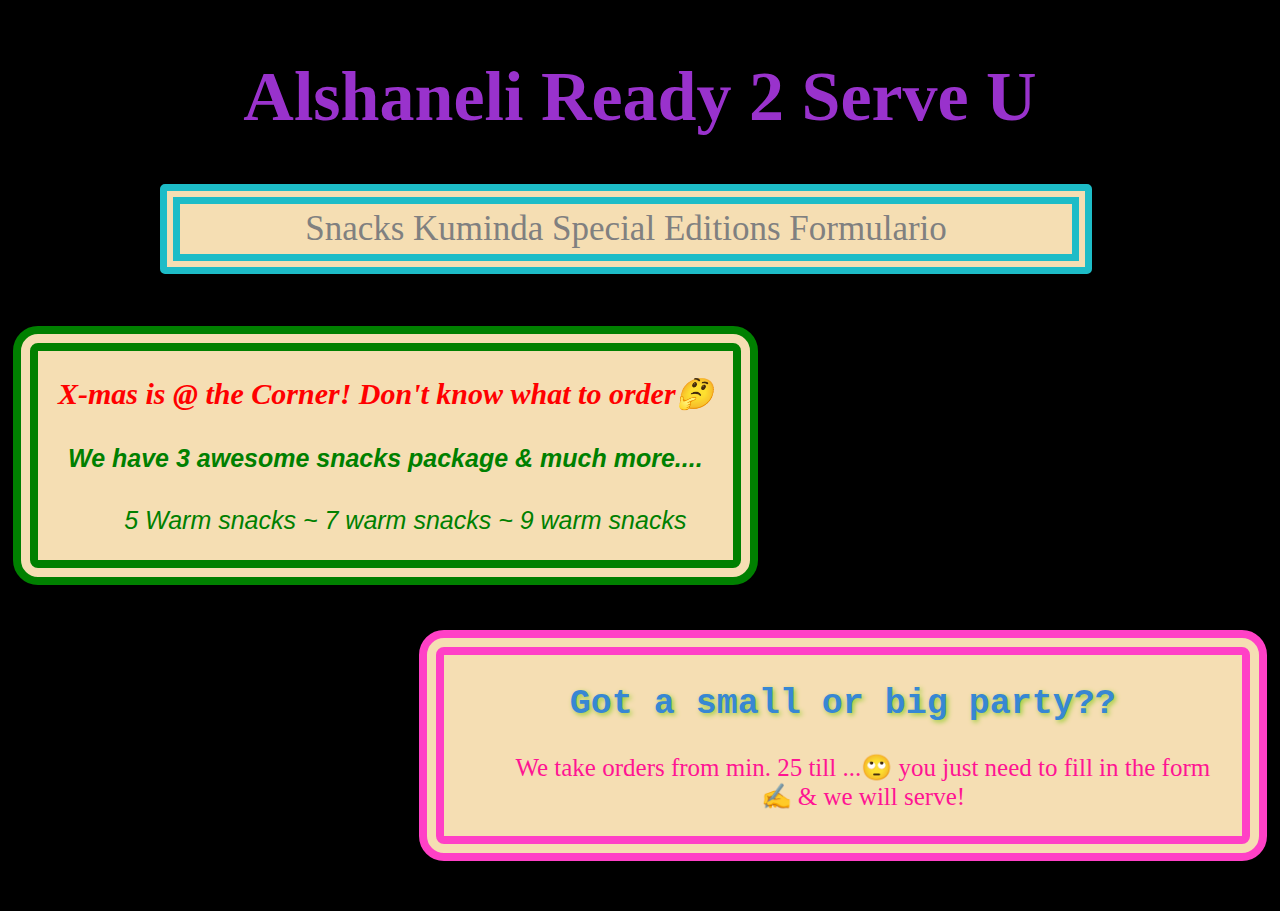
<file: Opdracht Hackathon/Index.html>
<!DOCTYPE html>
<html>

<head>
    <meta name="author" content="ArubianCryptoLady">
    <meta name="keywords" content="HTML, meet, winc-academy, web developer">
    <meta name="viewport" content="width=device-width, initial-scale=1.0">

    <title> Alshaneli </title>
    <link rel="stylesheet" href="Css+style/style.css">
</head>

<body>
    <div claas="container">
        <header>
            <H1> Alshaneli Ready 2 Serve U</H1>
            <div class="nav">
                <nav>
                    <a href="Snacks.html" target="_blank">Snacks</a>
                    <a href="Kuminda.html" target="_blank">Kuminda</a>
                    <a href="Special Editions.html" target="_blank">Special Editions</a>
                    <a href="Formulario.html" target="_blank">Formulario</a>
                </nav>
            </div>
        </header>
        <main>
            <div class="box-1">
                <article>
                    <h2>X-mas is @ the Corner! Don't know what to order🤔</h2>
                    <h4> We have 3 awesome snacks package & much more....</h4>
                    <ul>
                        5 Warm snacks ~
                        7 warm snacks ~
                        9 warm snacks
                    </ul>
                </article>
            </div>
            <div class="box-2">
                <article>
                    <h2>Got a small or big party??</h2>
                    <ul>
                        We take orders from min. 25 till ...🙄 you just need to fill in the form ✍
                        & we will serve!
                    </ul>
                </article>
            </div>
        </main>
    </div>
</body>

</html>
</file>
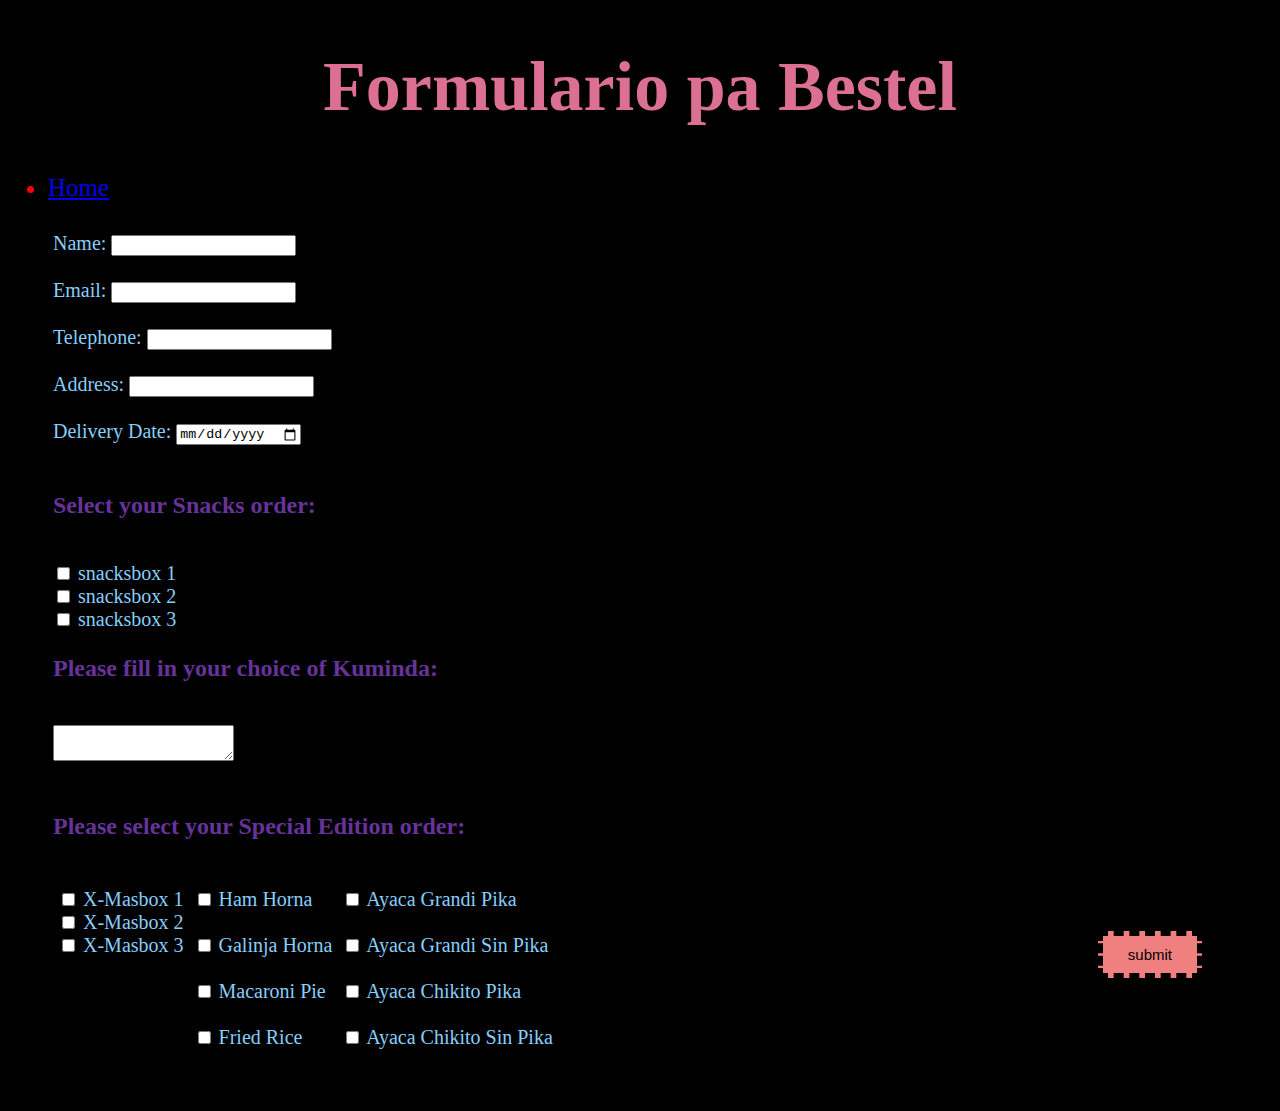
<file: Opdracht Hackathon/Formulario.html>
<!DOCTYPE html>
<html>

<head>
    <title> Formulario </title>
    <link rel="stylesheet" href="Css+style/style form.css">
</head>

<body>
    <header>
        <h1>Formulario pa Bestel</h1>
    </header>
    <nav>
        <ul>
            <li><a href="Index.html">Home</a></li>
        </ul>
    </nav>

    <div class="Content">
        <form class="my-form" method="Post" data-netlify="true">

            <label>Name: </label>
            <input type="text" name="name"><br><br>

            <label>Email: </label>
            <input type="text" name="email"><br><br>

            <label>Telephone: </label>
            <input type="tel" name="Telephone"><br><br>

            <label>Address: </label>
            <input type="Adres" name="Address"><br><br>

            <label for="delivery day"> Delivery Date:</label>
            <input type="date" id="delivery" name="delivery"><br><br>
            <br>
            <h2> Select your Snacks order:</h2><br>
            <input type="checkbox" id="Snacks1" name="snacks1" value="snacksbox">
            <label for="snacks"> snacksbox 1</label><br>
            <input type="checkbox" id="snacks2" name="snacks2" value="snacksbox">
            <label for="snacks2"> snacksbox 2</label><br>
            <input type="checkbox" id="snacks3" name="snacks3" value="snacksbox">
            <label for="snacks3"> snacksbox 3</label><br>
            <br>
            <h2> Please fill in your choice of Kuminda:</h2><br>
            <textarea name="message"></textarea><br><br>
            <br>

            <h2> Please select your Special Edition order:</h2><br>

            <div class="block">
                <input type="checkbox" id="X-Mas1" name="X-Mas1" value="X-Masbox">
                <label for="X-Mas"> X-Masbox 1</label><br>
                <input type="checkbox" id="X-Mas2" name="X-Mas2" value="X-Masbox">
                <label for="X-Mas2"> X-Masbox 2</label><br>
                <input type="checkbox" id="X-Mas3" name="X-Mas3" value="X-Masbox">
                <label for="X-Mas3"> X-Masbox 3</label><br><br>
            </div>
            <div class="block">
                <input type="checkbox" id="Ham Horna" name="Ham Horna" value="X-Mas Dish">
                <label for="Ham Horna"> Ham Horna</label><br><br>
                <input type="checkbox" id="Galinja Horna" name="Galinja Horna" value="X-Mas Dish">
                <label for="Galinja Horna"> Galinja Horna</label><br><br>
                <input type="checkbox" id="Macaroni Pie" name="Macaroni Pie" value="X-Mas Dish">
                <label for="Macaroni Pie"> Macaroni Pie</label><br><br>
                <input type="checkbox" id="Fried Rice" name="Fried Rice" value="X-Mas Dish">
                <label for="Fried Rice"> Fried Rice</label><br><br>
            </div>
            <div class="block">
                <input type="checkbox" id="Ayaca Grandi Pika" name="Ayaca Grandi Pika" value="X-Mas">
                <label for="Ayaca Grandi Pika"> Ayaca Grandi Pika</label><br><br>
                <input type="checkbox" id="Ayaca Grandi Sin Pika" name="Ayaca Grandi Sin Pika" value="X-Mas">
                <label for="Ayaca Grandi Sin Pika"> Ayaca Grandi Sin Pika</label><br><br>
                <input type="checkbox" id="Ayaca Chikito Pika" name="Ayaca Chikito Pika" value="X-Mas">
                <label for="Ayaca Chikito Pika"> Ayaca Chikito Pika</label><br><br>
                <input type="checkbox" id="Ayaca Chikito Sin Pika" name="Ayaca Chikito Sin Pika" value="X-Mas">
                <label for="Ayaca Chikito Sin Pika"> Ayaca Chikito Sin Pika</label><br><br>
            </div>
            <br>
            <input class="button" type="submit" value="submit" name=" ">
        </form>
    </div>
</body>

</html>
</file>
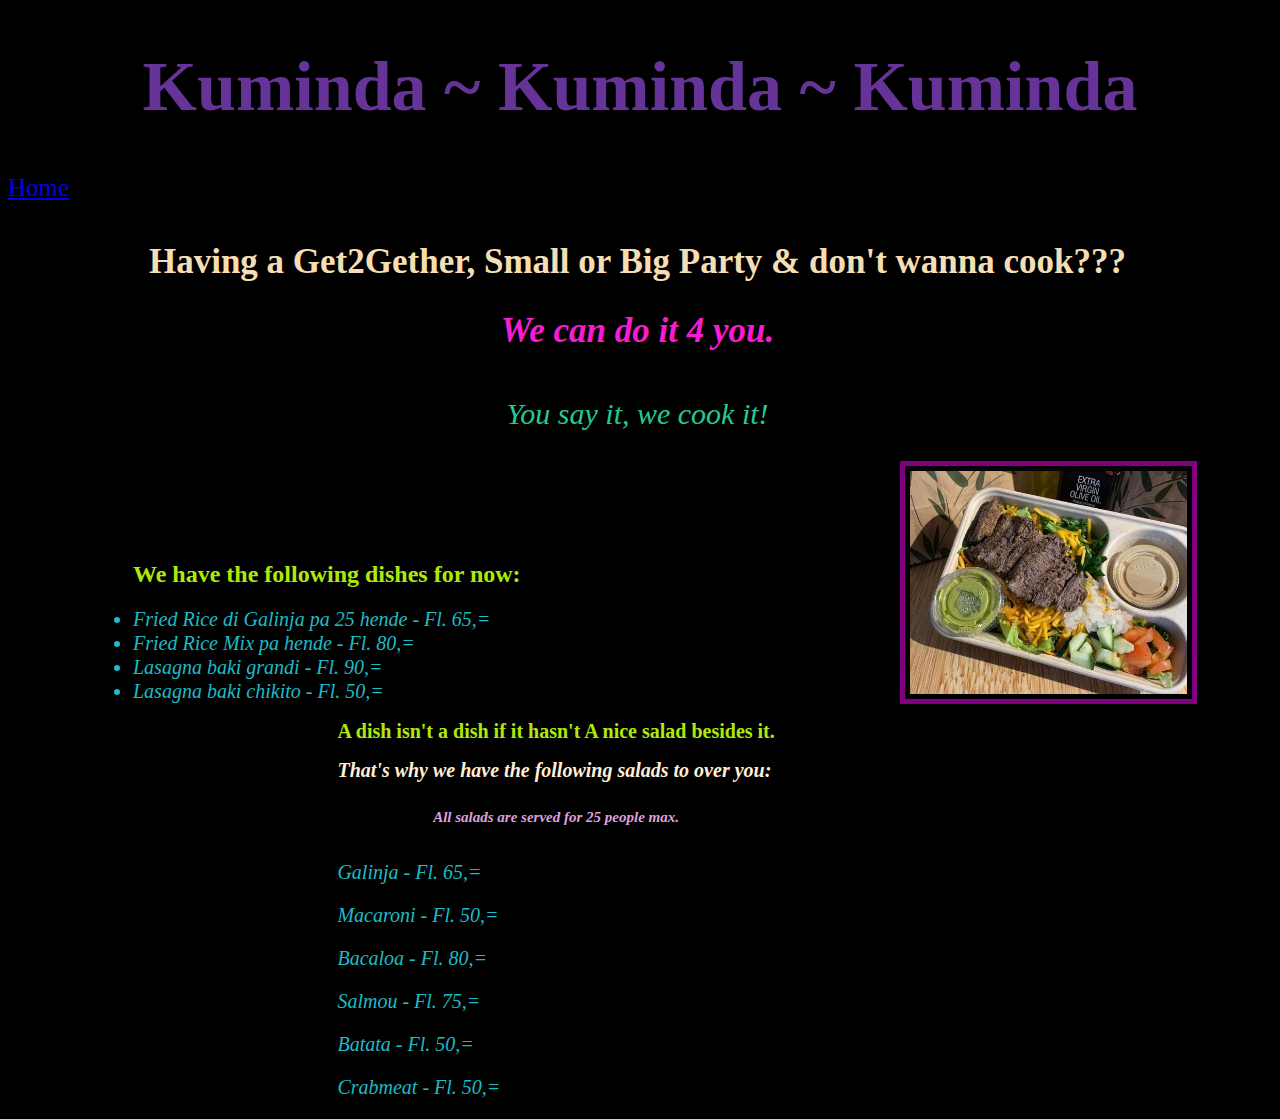
<file: Opdracht Hackathon/Kuminda.html>
<!DOCTYPE html>
<html>

<head>
    <meta name="author" content="ArubianCryptoLady">
    <meta name="keywords" content="HTML, meet, winc-academy, web developer">
    <meta name="viewport" content="width=device-width, initial-scale=1.0">

    <title> Kuminda </title>
    <link rel="stylesheet" href="Css+style/style kuminda.css">
</head>

<body>
    <header>
        <h1>Kuminda ~ Kuminda ~ Kuminda</h1>
    </header>

    <li><a href="Index.html">Home</a></li>

    <Main>
        <div class="container">
            <div class="box-1">
                <h2>Having a Get2Gether, Small or Big Party & don't wanna cook???</h2>
                <h4>We can do it 4 you.</h4>
                <p>You say it, we cook it!</p>
            </div>
            <div class="box-2">
                <article>
                    <H2> We have the following dishes for now:</H2>
                    <li>Fried Rice di Galinja pa 25 hende - Fl. 65,=
                    <li>Fried Rice Mix pa hende - Fl. 80,=
                    <li>Lasagna baki grandi - Fl. 90,=
                    <li>Lasagna baki chikito - Fl. 50,=
                </article>
            </div>

            <img src="kuminda.jpeg">

            <div class="box-3">
                <article>
                    <h2>A dish isn't a dish if it hasn't A nice salad besides it.</h2>
                    <h4>That's why we have the following salads to over you:</h4>
                </article>
                <h6> All salads are served for 25 people max.</h6>
                <p>Galinja - Fl. 65,=</p>
                <p>Macaroni - Fl. 50,=</p>
                <p>Bacaloa - Fl. 80,=</p>
                <p>Salmou - Fl. 75,=</p>
                <p>Batata - Fl. 50,=</p>
                <p>Crabmeat - Fl. 50,=</p>
            </div>
        </div>
    </Main>
</body>

</html>
</file>
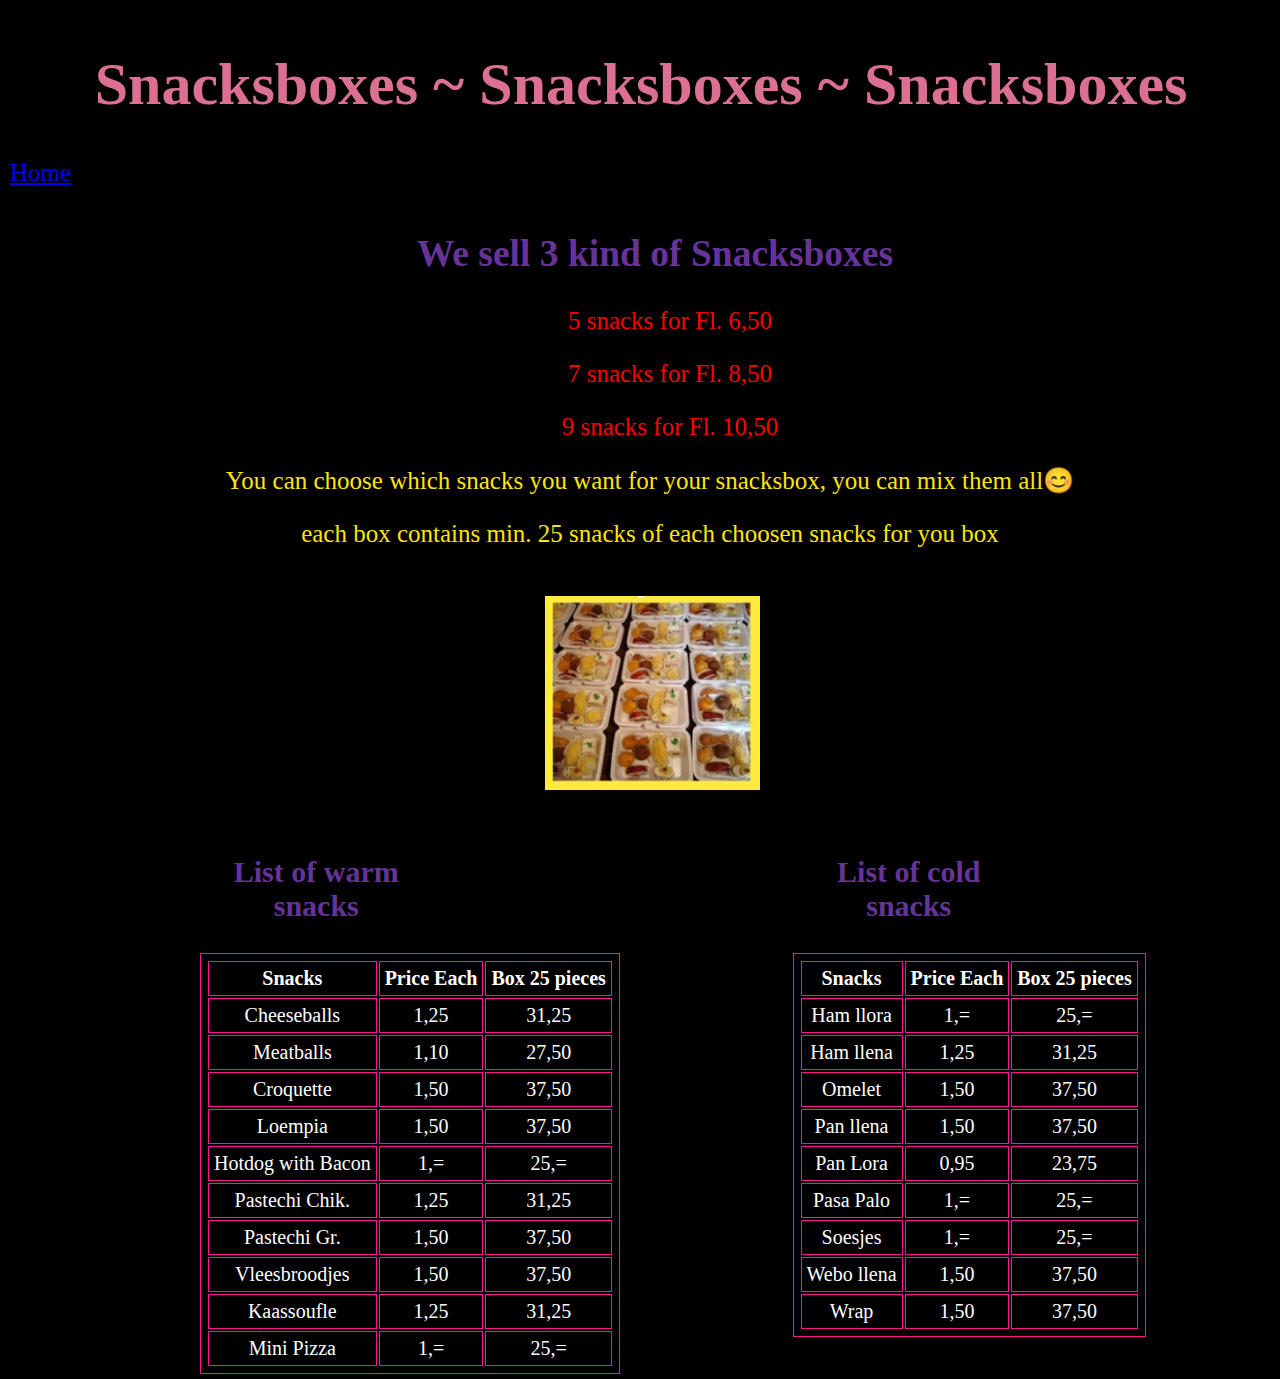
<file: Opdracht Hackathon/Snacks.html>
<!DOCTYPE html>
<html>

<head>
    <meta name="author" content="ArubianCryptoLady">
    <meta name="keywords" content="HTML, meet, winc-academy, web developer">
    <meta name="viewport" content="width=device-width, initial-scale=1.0">

    <title> Snacks </title>
    <link rel="stylesheet" href="Css+style/style snacks.css">
</head>

<body>
    <header>
        <h1>Snacksboxes ~ Snacksboxes ~ Snacksboxes</h1>
    </header>

    <li><a href="Index.html">Home</a></li>

    <Main>
        <div class="container">
            <div class="box-1">
                <article>
                    <H2> We sell 3 kind of Snacksboxes</H2>
                    <ul> 5 snacks for Fl. 6,50</ul>
                    <ul> 7 snacks for Fl. 8,50</ul>
                    <ul> 9 snacks for Fl. 10,50</ul>
                </article>
                <p>You can choose which snacks you want for your snacksbox, you can mix them all😊 </p>
                <p>each box contains min. 25 snacks of each choosen snacks for you box</p><br>
            </div>
            <div class="box-2">
                <img src="snacks.jpeg">
            </div>
            <div class="block">
                <H3>List of warm snacks</H3>
                <table>
                    <tr>
                        <th>Snacks</th>
                        <th>Price Each</th>
                        <th>Box 25 pieces</th>
                    </tr>
                    <tr>
                        <td>Cheeseballs</td>
                        <td> 1,25</td>
                        <td> 31,25</td>
                    </tr>
                    <tr>
                        <td>Meatballs</td>
                        <td> 1,10</td>
                        <td> 27,50</td>
                    </tr>
                    <tr>
                        <td>Croquette</td>
                        <td> 1,50</td>
                        <td> 37,50</td>
                    </tr>
                    <tr>
                        <td>Loempia</td>
                        <td> 1,50</td>
                        <td> 37,50</td>
                    </tr>
                    <tr>
                        <td>Hotdog with Bacon</td>
                        <td> 1,=</td>
                        <td> 25,=</td>
                    </tr>
                    <tr>
                        <td>Pastechi Chik.</td>
                        <td> 1,25</td>
                        <td> 31,25</td>
                    </tr>
                    <tr>
                        <td>Pastechi Gr.</td>
                        <td> 1,50</td>
                        <td> 37,50</td>
                    </tr>
                    <tr>
                        <td>Vleesbroodjes</td>
                        <td> 1,50</td>
                        <td> 37,50</td>
                    </tr>
                    <tr>
                        <td>Kaassoufle</td>
                        <td> 1,25</td>
                        <td> 31,25</td>
                    </tr>
                    <tr>
                        <td>Mini Pizza</td>
                        <td> 1,=</td>
                        <td> 25,=</td>
                    </tr>
                </table>
            </div>
            <div class="block">
                <H3>List of cold snacks</H3>

                <table>
                    <tr>
                        <th>Snacks</th>
                        <th>Price Each</th>
                        <th>Box 25 pieces</th>
                    </tr>
                    <tr>
                        <td>Ham llora</td>
                        <td> 1,=</td>
                        <td> 25,=</td>
                    </tr>
                    <tr>
                        <td>Ham llena</td>
                        <td> 1,25</td>
                        <td> 31,25</td>
                    </tr>
                    <tr>
                        <td>Omelet</td>
                        <td> 1,50</td>
                        <td> 37,50</td>
                    </tr>
                    <tr>
                        <td>Pan llena</td>
                        <td> 1,50</td>
                        <td> 37,50</td>
                    </tr>
                    <tr>
                        <td>Pan Lora</td>
                        <td> 0,95</td>
                        <td> 23,75</td>
                    </tr>
                    <tr>
                        <td>Pasa Palo</td>
                        <td> 1,=</td>
                        <td> 25,=</td>
                    </tr>
                    <tr>
                        <td>Soesjes</td>
                        <td> 1,=</td>
                        <td> 25,=</td>
                    </tr>
                    <tr>
                        <td>Webo llena</td>
                        <td> 1,50</td>
                        <td> 37,50</td>
                    </tr>
                    <tr>
                        <td>Wrap</td>
                        <td> 1,50</td>
                        <td> 37,50</td>
                    </tr>
                </table>
            </div>
        </div>
    </Main>
</body>

</html>
</file>
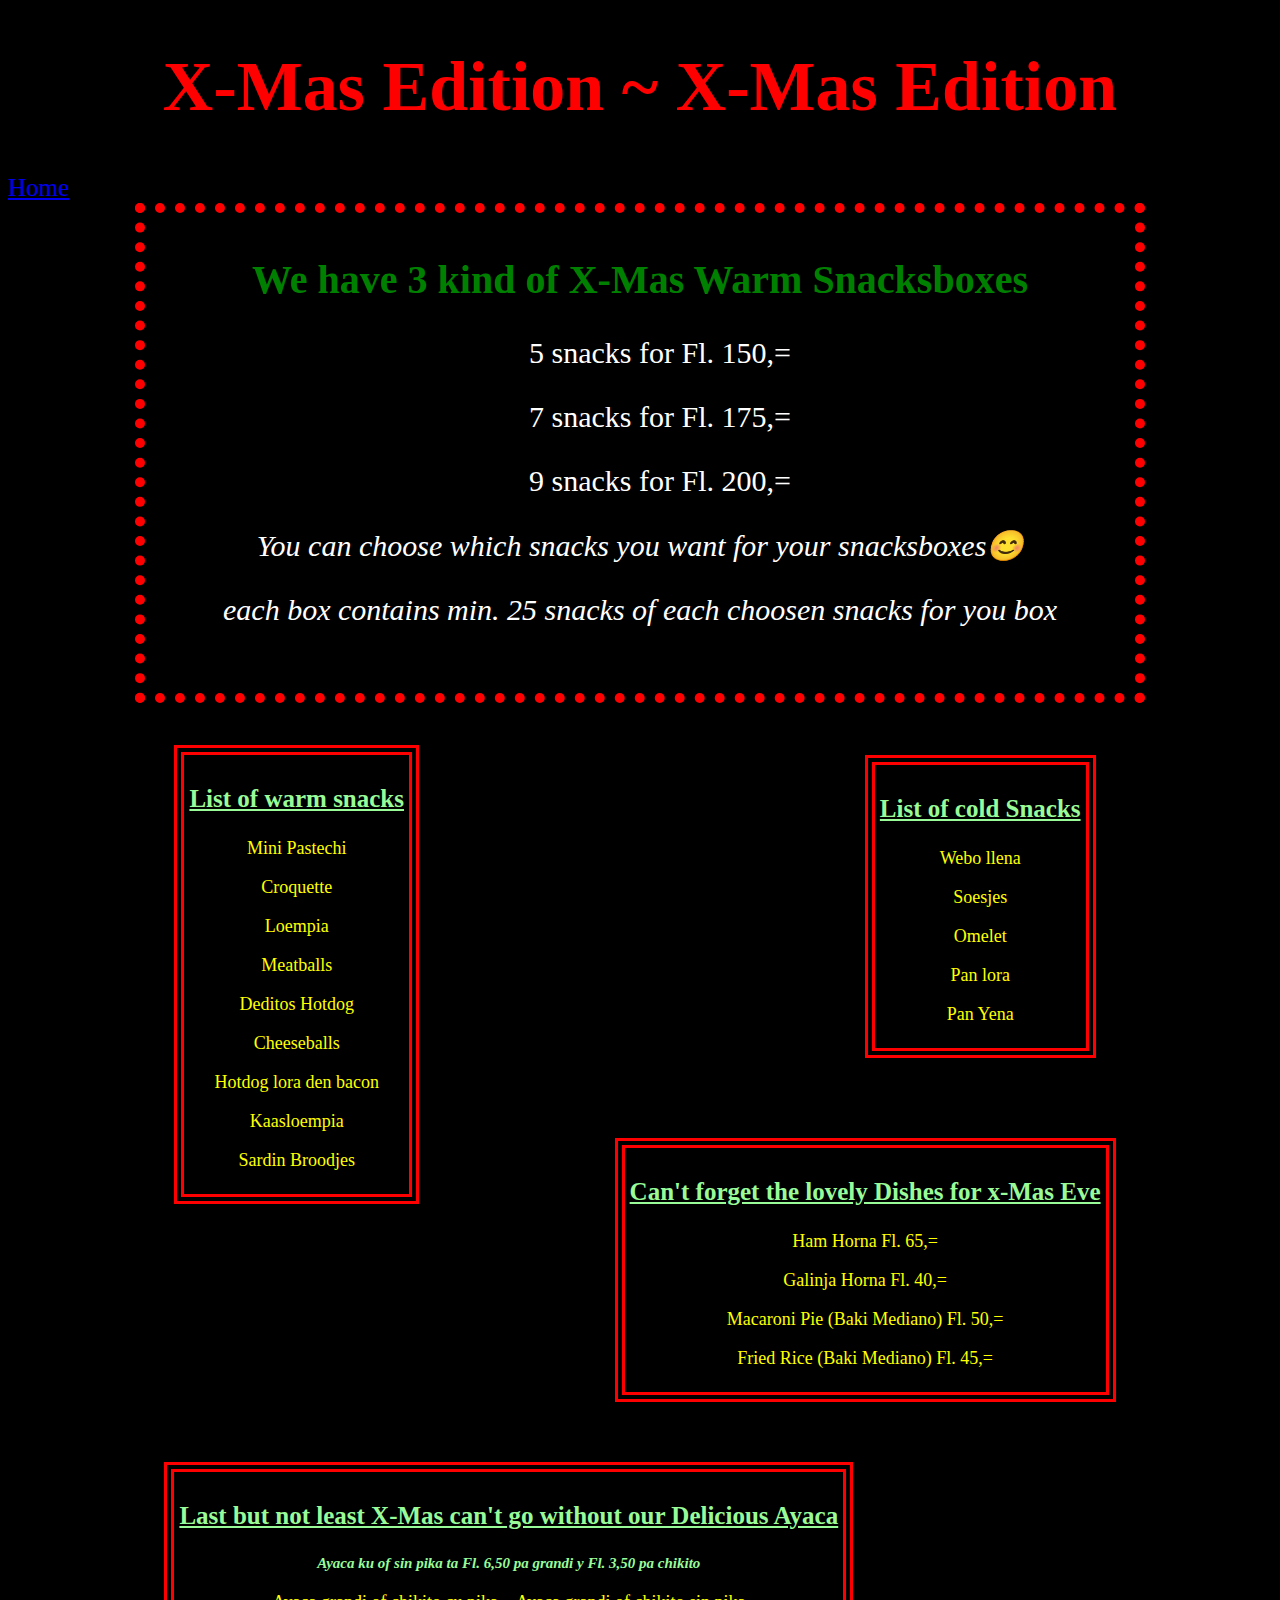
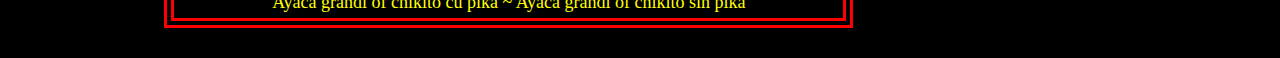
<file: Opdracht Hackathon/Special Editions.html>
<!DOCTYPE html>
<html>

<head>
    <meta name="author" content="ArubianCryptoLady">
    <meta name="keywords" content="HTML, meet, winc-academy, web developer">
    <meta name="viewport" content="width=device-width, initial-scale=1.0">

    <title> Special Edition </title>
    <link rel="stylesheet" href="Css+style/style spec Edit.css">
</head>

<body>
    <header>
        <h1>X-Mas Edition ~ X-Mas Edition</h1>
    </header>

    <li><a href="Index.html">Home</a></li>

    <Main>
        <div class="container">
            <div class="box-1">
                <article>
                    <H2> We have 3 kind of X-Mas Warm Snacksboxes</H2>
                    <ul>5 snacks for Fl. 150,=</ul>
                    <ul>7 snacks for Fl. 175,=</ul>
                    <ul>9 snacks for Fl. 200,=</ul>
                </article>
                <p>You can choose which snacks you want for your snacksboxes😊</p>
                <p>each box contains min. 25 snacks of each choosen snacks for you box</p><br>
            </div>
            <div class="box-2">
                <H3>List of warm snacks</H3>
                <article>
                    <p>Mini Pastechi</p>
                    <p>Croquette</p>
                    <p>Loempia</p>
                    <p>Meatballs</p>
                    <p>Deditos Hotdog</p>
                    <p>Cheeseballs</p>
                    <p>Hotdog lora den bacon</p>
                    <p>Kaasloempia</p>
                    <p>Sardin Broodjes</p>
                </article>
            </div>
            <div class="box-3">
                <H3>List of cold Snacks</H3>
                <article>
                    <p>Webo llena</p>
                    <p>Soesjes</p>
                    <p>Omelet</p>
                    <p>Pan lora</p>
                    <p>Pan Yena</p>
                </article>
            </div>
            <div class="box-4">
                <H3>Can't forget the lovely Dishes for x-Mas Eve</H3>
                <article>
                    <p>Ham Horna Fl. 65,=</p>
                    <p>Galinja Horna Fl. 40,=</p>
                    <p>Macaroni Pie (Baki Mediano) Fl. 50,=</p>
                    <p>Fried Rice (Baki Mediano) Fl. 45,=</p>
                </article>
            </div>
            <div class="box-5">
                <H3>Last but not least X-Mas can't go without our Delicious Ayaca</H3>
                <h4>Ayaca ku of sin pika ta Fl. 6,50 pa grandi y Fl. 3,50 pa chikito</h4>
                <article>
                    Ayaca grandi of chikito cu pika ~
                    Ayaca grandi of chikito sin pika
                </article>
            </div>
        </div>
    </Main>
</body>

</html>
</file>
<file: Opdracht Hackathon/Css+style/style.css>
body{
    background-color: black;
}

header{
    margin: auto;
    Padding: 2px;
    font-size: 35px;
    color: darkorchid;   
    text-align: center;
}

.container{
    margin: 1px 3px;
    padding: 0px 3px;
}

a{
    color: grey;
    text-decoration: None;
}

a:hover{
    color: yellow;
}

.nav{ 
    Margin-left: 150px;
    margin-right: 150px;
    border: 20px rgb(29, 188, 199) double;
    border-radius: 5px;
    padding: 5px;
    max-width: 70%;
    background-color: wheat;
}

.box-1 h2{
    font-size: 30px;
    font-family:Verdana, Geneva, Tahoma, serif;
    color: red;
}

.box-1{
    margin-top: 50px;
    margin-left: 5px;
    border: 25px green double;
    border-radius: 25px;
    padding: 0 20px;
    max-width: 60%;
    float: left;
    background-color: wheat;
    color: green;
    text-align: center;
    font-size: 25px;
    font-style: italic;
    font-family:-apple-system, BlinkMacSystemFont, 'Segoe UI', Roboto, Oxygen, Ubuntu, Cantarell, 'Open Sans', 'Helvetica Neue', sans-serif; 
}  

.box-2 h2{
    font-size: 35px;
    font-family:"Lucida Handwriting", "Courier New", monospace;
    color:rgb(55, 135, 211);
    text-shadow: 2px 2px 5px yellowgreen;
}

.box-2{
    margin-top: 45px;
    margin-bottom: 50px;
    margin-right: 5px;
    border: 25px rgb(255, 64, 198) double;
    border-radius: 25px;
    padding: 0 20px;
    max-width: 60%;
    float: right;
    background-color:wheat;
    color:deeppink;
    text-align: center;
    font-size: 25px;
    font-family:"Copperplate"; 
}
</file>
<file: Opdracht Hackathon/Css+style/style form.css>
body{
    background-color: black;
}

header{
    font-size: 35px;
    text-align: center;
    color: palevioletred;   
    margin: 1px;
}

h2{
    margin-top: 1px;
    font-size: 24px;
    font-family:'Gill Sans', 'Gill Sans MT', Calibri, 'Trebuchet MS', serif;
    color:rebeccapurple;
}

Ul,li{
    color: red;
    font-size: 25px;
    font-family: cursive;
}

.my-form{
    margin-left: 35px;
    margin-right: 35px;
    padding: 5px 10px;
    color: lightskyblue;
    font-size: 20px;
}

.block{
    margin-bottom: 35px;
    padding: 5px;
    float: left;
    max-width: 33.3%;
    float: left;
    color: lightskyblue;
    box-sizing: border-box;
}

.my-form input[type="submit"]{
    margin: 25px;
    border: dashed 5px;
    padding: 10px 25px;
    float: right;
    background-color: lightcoral;
    font-size: 15px;
    color: black;   
}

.my-form input[type="submit"]:hover{
    background-color: purple;
    color:greenyellow;
}
</file>
<file: Opdracht Hackathon/Css+style/style kuminda.css>
body{
    background-color: black;
}

header{
    font-size: 35px;
    color: rebeccapurple;   
    margin: auto;
    text-align: center;
}

li{
    color: red;
    font-size: 25px;
    font-family: cursive;
}

img{
    margin: 0 35px; 
    border: 5px purple solid;
    padding: 5px;
    float: right;
    max-width: 25%;
}

*{
    box-sizing: border-box;
}

.container{
    margin-left: 20px;
    margin-right: 20px;
    border: 20px;
    padding: 15px;
    padding-right: 20px;
    max-width: auto;         
}

.box-1 h2{
    margin-top: 25px;
    font-family:'Gill Sans', 'Gill Sans MT', Calibri, 'Trebuchet MS', serif;
    font-size: 35px;
    color: wheat;
    text-align: center;
}

.box-1 h4{
    margin-top: 1px;
    font-style: italic;
    font-family: "Garamond";
    font-size: 35px;
    color: rgb(247, 27, 210);
    text-align: center;
}

.box-1 p{
    font-family: "Garamond";
    font-style: italic;
    font-size: 30px;
    color: rgb(36, 201, 146);
    text-align: center;
}

.box-2{
    float: left;
    margin: 0 45px;
    padding: 0 45px;
    max-width: 50%;
}

.box-2 h2{
    margin-top: 100px;
    font-family:'Gill Sans', 'Gill Sans MT', Calibri, 'Trebuchet MS', serif;
    color: rgb(174, 233, 10);
}

.box-2 li{
    margin-top: 1px;
    font-family:"Comforter Brush script=latin rev=2";
    font-style: italic;
    font-size: 20px;
    color: rgb(29, 188, 199);
}

.box-3{
    float: right;
    margin: 0 45px;
    padding: 0 45px;
    max-width: 50%;
}

.box-3 h2{
    font-family:'Gill Sans', 'Gill Sans MT', Calibri, 'Trebuchet MS', serif;
    font-size: 20px;
    color: rgb(174, 233, 10);
}

.box-3 h4{
    margin-top: 10px;
    font-family:'Gill Sans', 'Gill Sans MT', Calibri, 'Trebuchet MS', serif;
    font-style: italic;
    font-size: 20px;
    color: papayawhip;
}

.box-3 h6{
    margin-top: 10px;
    font-family:'Gill Sans', 'Gill Sans MT', Calibri, 'Trebuchet MS', serif;
    font-style: italic;
    font-size: 15px;
    text-align: center;
    color: plum;                                                                                                                                                                                                                                                                                                                            
}

.box-3 p{
    margin-top: 1px;
    font-family:"Comforter Brush script=latin rev=2";
    font-style: italic;
    font-size: 20px;
    text-align: left;
    color:rgb(29, 188, 199);
}
</file>
<file: Opdracht Hackathon/Css+style/style snacks.css>
body{
    margin: 5px;
    border: 2px;
    padding: 5px;
    background-color: black;
}

header{
    margin-top: 10px;
    padding-left: 2px;
    font-size: 30px;
    color: palevioletred;   
    text-align: center;
}

img{
    margin-top: -50px;
    margin-right: 400px; 
    margin-left: 400px;
    Margin-bottom: 50px;
    padding-left: 100px;
    padding-right: 100px;
    max-width: 35%;
    min-height: 30%;
}

h2{
    margin-top: 1px;
    padding-left: 10px;
    font-family:'Gill Sans', 'Gill Sans MT', Calibri, 'Trebuchet MS', serif;
    color:rebeccapurple;
    text-align: center;
}

Ul,li{
    color: red;
    font-size: 25px;
    font-family: cursive;
}

h3{
    margin-top: 1px;
    margin-right: 100px;
    padding-right: 100px;
    font-family:Georgia, 'Times New Roman', Times, serif;
    font-size: 30px;
    color:rebeccapurple;
    text-align: center;
}

table, th, td {
    margin-top: 5px;
    border: 3px solid deeppink;
    border-width: 1px;
    padding: 5px;
    font-family: "Comforter Brush script=latin rev=2";
    font-size: 20px;
    text-align: center;
    color: white;
}

*{
    box-sizing: border-box;
}

.container{
    margin-left: 20px;
    margin-right: 20px;
    border: 20px;
    padding: 15px;
    padding-right: 20px;
    max-width: auto;         
}

.box-1{
    margin-top: 30px;
    margin-bottom: 25px;
    padding-left: 25px;
    padding-bottom: 20px;
    color:#fde508;
    text-align: center;
    text-decoration: italic;
    font-size: 25px;
    font-family:'Segoe UI';
    
}

.block{
    margin-top: 5px;
    border: 5px solid;
    padding-left: 150px;
    float: left;
    max-width: 50%;
    box-sizing: border-box;    
}
</file>
<file: Opdracht Hackathon/Css+style/style spec Edit.css>
body{
    background-color: black;
}

header{
    font-size: 35px;
    color: red;   
    margin: auto;
    text-align: center;
}

li{
    color: red;
    font-size: 25px;
    font-family: cursive;
}

*{
    box-sizing: border-box;
}

.container{
    max-width: 80%;
    margin: auto;
}

.box-1{
    Margin:1px;
    margin-bottom: 2px;
    border: 10px red dotted;
    padding: 10px;
    padding-bottom: 2px;
    color: #fff;
    text-align: center;
    font-size: 30px;
    font-family: "Garamond";    
}

.box-1 h2{
    font-size: 40px;
    font-family:'Gill Sans', 'Gill Sans MT', Calibri, 'Trebuchet MS', serif;
    color: green;
}

.box-1 p{
    font-style: italic;
    font-size: 30px;
}

.box-2{
    margin:40px;
    border: 10px red double;
    padding: 5px; 
    Float: left;
    max-width: 25%;
    text-align: center;   
    color: yellow;
    font-size: 18px;
    font-family: "brush script";   
}

.box-2 h3{
    font-size: 25px;
    font-family:'lobster', cursive;
    text-decoration: underline;
    color: palegreen;
}

.box-3 h3{
    font-size: 25px;
    font-family:'lobster', cursive;
    text-decoration: underline;
    color: palegreen;
}

.box-3{
    margin:50px;
    border: 10px red double;
    padding: 5px; 
    Float: right;
    max-width: 25%;
    text-align: center;   
    color: yellow;
    font-size: 18px;
    font-family: "brush script";   
}

.box-4 h3{
    font-size: 25px;
    font-family:'lobster', cursive;
    text-decoration: underline;
    color: palegreen;
}

.box-4{
    margin: 30px;
    border: 10px red double;
    padding: 5px; 
    Float:right;
    max-width: 55%;
    text-align: center;   
    color: yellow;
    font-size: 18px;
    font-family: "brush script";   
}

.box-5 h3{
    font-size: 25px;
    font-family:'lobster', cursive;
    text-decoration: underline;
    color: palegreen;
}

.box-5 h4{
    font-size: 15px;
    font-family:'lobster', cursive;
    font-style: italic;
    color: palegreen;
}
.box-5{
    margin: 30px;
    border: 10px red double;
    padding: 5px; 
    Float:left;
    max-width: 75%;
    text-align: center;   
    color: yellow;
    font-size: 18px;
    font-family: "brush script";   
}
</file>
